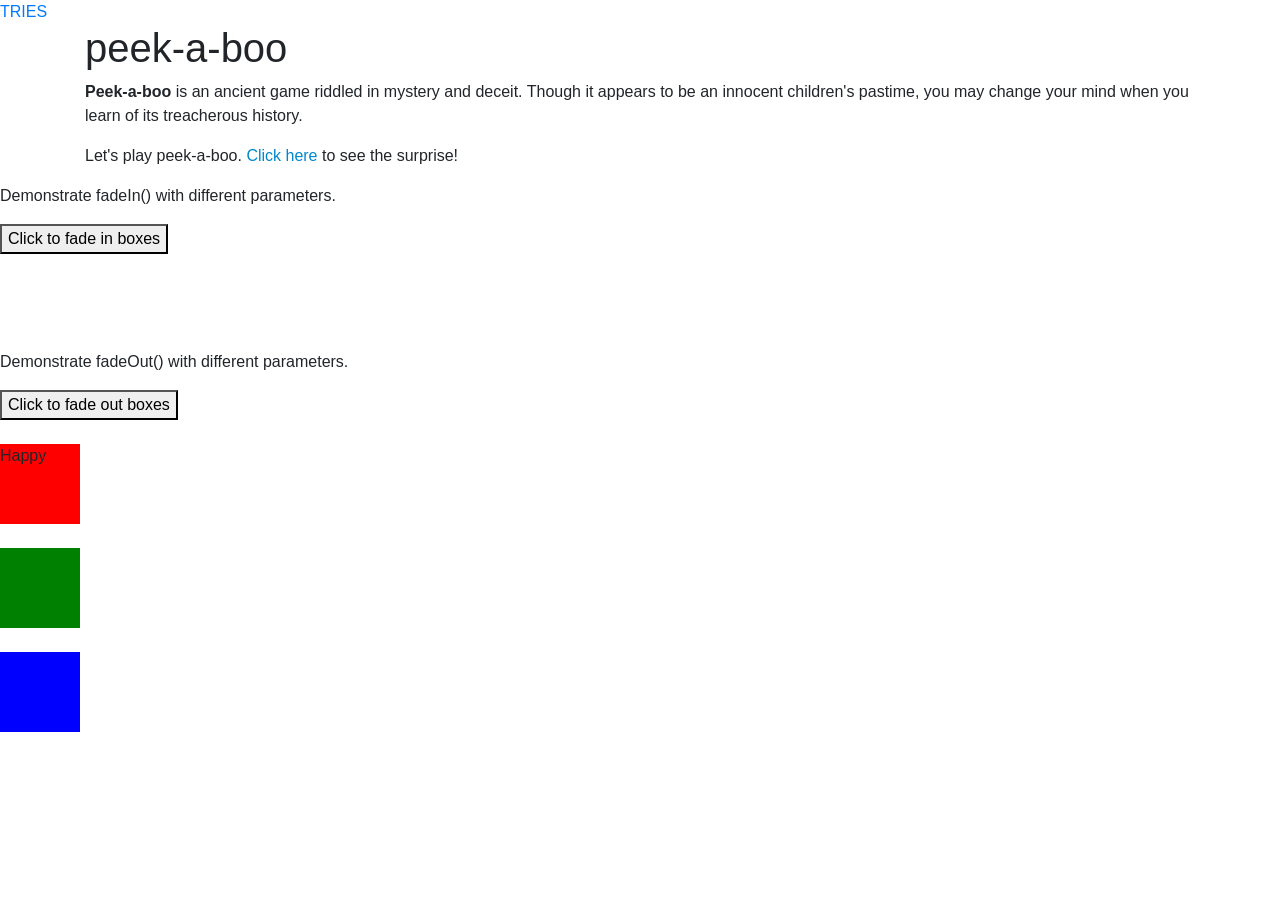
<file: index.html>
<!DOCTYPE html>
<html>

<head>
  <link href="css/bootstrap.css" rel="stylesheet" type="text/css">
  <link href="css/master.css" rel="stylesheet" type="text/css">
  <script src="https://code.jquery.com/jquery-3.3.1.min.js" integrity="sha256-FgpCb/KJQlLNfOu91ta32o/NMZxltwRo8QtmkMRdAu8=" crossorigin="anonymous"></script>
  <script src="js/scripts.js"></script>
  <a href="tries.html">TRIES</a>
  <title<brikicho</title>
</head>

<body>
  <div class="container">
    <h1>peek-a-boo</h1>
    <p><strong>Peek-a-boo</strong> is an ancient game riddled in mystery and deceit. Though it appears to be an innocent children's pastime, you may change your mind when you learn of its treacherous history.</p>

    <div id="walrus-hidden">
      <p>Let's play peek-a-boo. <span class="clickable">Click here</span> to see the surprise!</p>
    </div>
    <div id="walrus-showing">
      <p>What a cute walrus! <span class="clickable">Click here </span>to hide her again.</p>
      <img src="img/one.jpeg">
    </div>
  </div>
  <p>Demonstrate fadeIn() with different parameters.</p>

  <button>Click to fade in boxes</button><br><br>

  <div id="div1" style="width:80px;height:80px;display:none;background-color:red;"></div><br>
  <div id="div2" style="width:80px;height:80px;display:none;background-color:green;"></div><br>
  <div id="div3" style="width:80px;height:80px;display:none;background-color:blue;"></div><br>
  <p>Demonstrate fadeOut() with different parameters.</p>

  <button>Click to fade out boxes</button><br><br>

  <div id="div4" style="width:80px;height:80px;background-color:red;">Happy </div><br>
  <div id="div5" style="width:80px;height:80px;background-color:green;"></div><br>
  <div id="div6" style="width:80px;height:80px;background-color:blue;"></div><br>
  <style>
#panel, #flip {
    padding: 5px;
    text-align: center;
    background-color: #e5eecc;
    border: solid 1px #c3c3c3;
}

#panel {
    padding: 50px;
    display: none;
}
<div id="flip">Click to slide down panel</div>
<div id="panel">Hello world!</div>

</body>

</html>
</file>
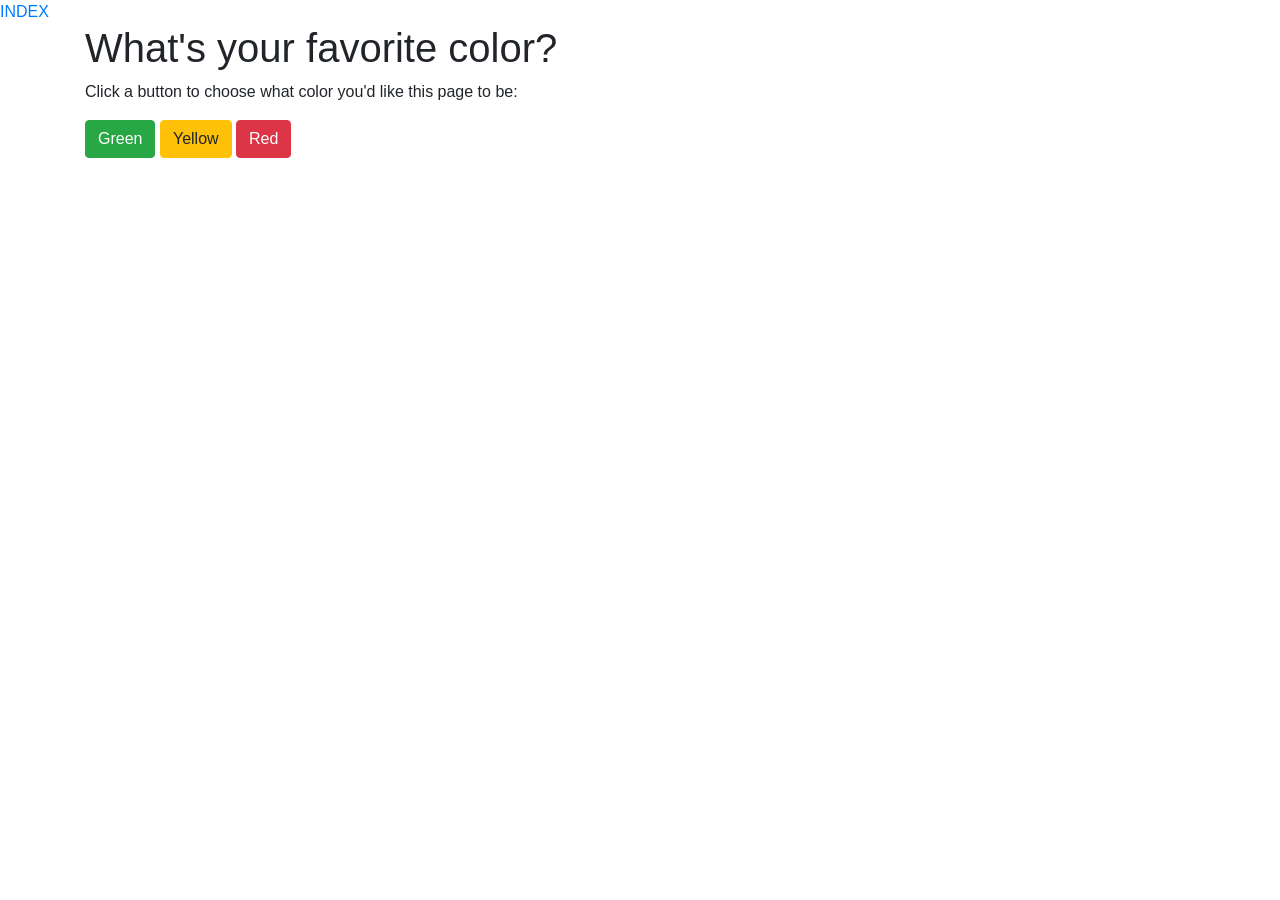
<file: tries.html>
<!DOCTYPE html>
      <html>
        <head>
          <link href="css/bootstrap.css" rel="stylesheet" type="text/css">
          <link href="css/master.css" rel="stylesheet" type="text/css">
          <script   src="https://code.jquery.com/jquery-3.3.1.min.js"   integrity="sha256-FgpCb/KJQlLNfOu91ta32o/NMZxltwRo8QtmkMRdAu8="   crossorigin="anonymous"></script>
          <script src="js/scripts.js"></script>
          <a href="index.html">INDEX</a>
          <title>Colors</title>
        </head>
        <body>
          <div class="container">
            <h1>What's your favorite color?</h1>
            <p>Click a button to choose what color you'd like this page to be:</p>

            <button class="btn btn-success" id="green">Green</button>
            <button class="btn btn-warning" id="yellow">Yellow</button>
            <button class="btn btn-danger" id="red">Red</button>
          </div>
        </body>
      </html>
</file>
<file: css/master.css>
#walrus-showing {
  display: none;
}

.clickable {
  cursor: pointer;
  color: #0088cc;
}

.clickable:hover {
  text-decoration: underline;
}

.green-background {
  background-color: green;
}

.yellow-background {
  background-color: yellow;
}

.red-background {
  background-color: red;
}
</file>
